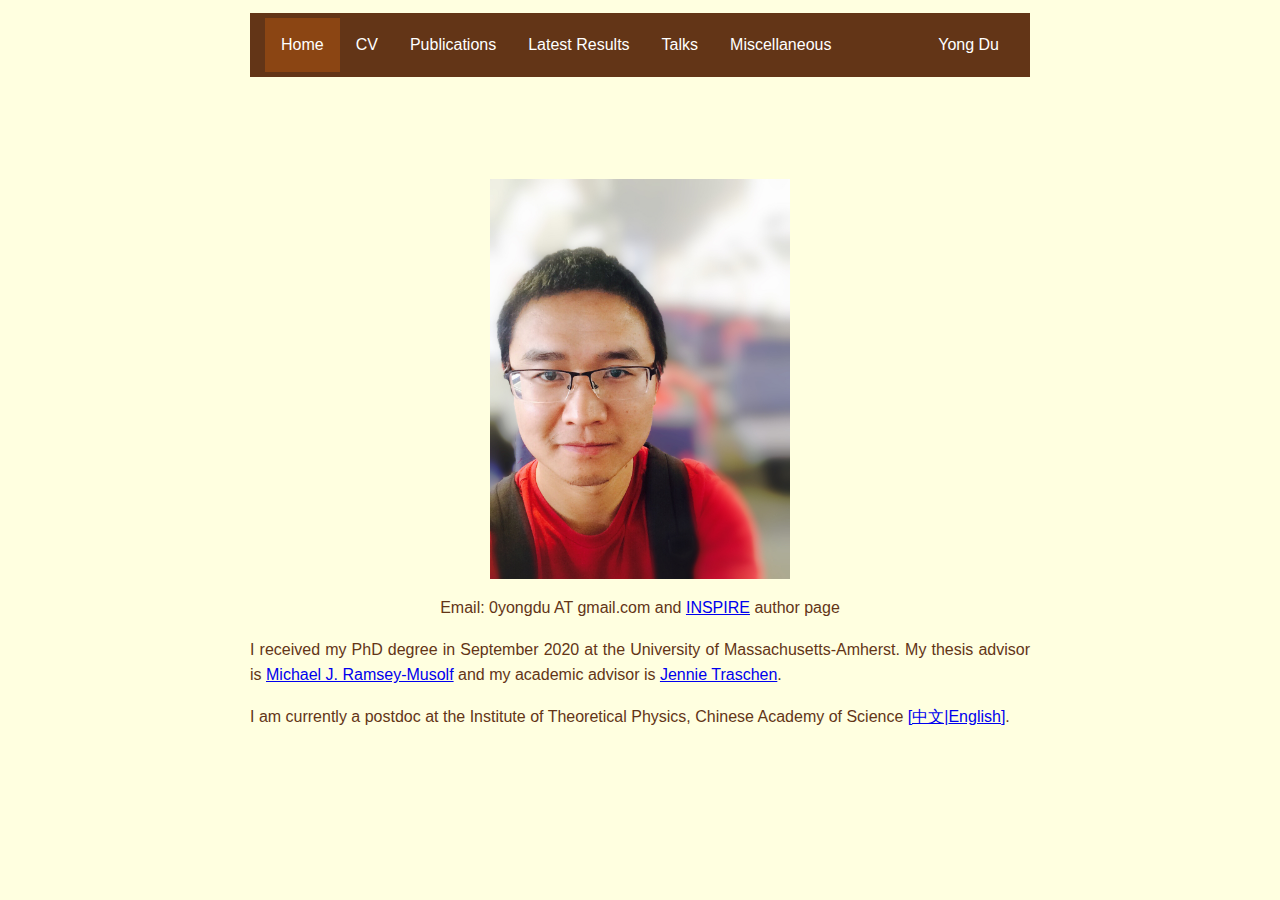
<file: index.html>
<!DOCTYPE HTML PUBLIC>
<meta http-equiv="Content-Type" name="viewport" content="initial-scale=1, maximum-scale=1; text/html; charset=utf-8">
<html>
<title>
  Yong Du (杜勇)
</title>
<head>
	<link rel="stylesheet" type="text/css" href="css/main.css">
	<link rel="icon" href="icon/favicon.png">
</head>
<body>
  
  <navbar>
      <ul>
        <li><a class="active" href="index.html">Home</a></li>
        <li><a class="#main" href="CV.html">CV</a></li>
        <li><a class="#main" href="Publications.html">Publications</a></li>
        <li><a class="#main" href="LatestResults.html">Latest Results</a></li>
        <li><a class="#main" href="Talks.html">Talks</a></li>
        <li><a class="#main" href="Miscellaneous.html">Miscellaneous</a></li>
        <li style="float:right"><a class="#main" href="index.html"> Yong Du</a></li>
        <!-- <input type="text" placeholder="Search.." placeholder="Search.."> -->
        <!-- <input type="submit" value="search" placeholder="Search.."> -->
      </ul>
  </navbar>

  <button onclick="topFunction()" id="topbutton" title="Go to top">Back to top</button>
  
  <div >
  
 	<br>
	<br>
	<br>
	<br>
	<img src="figs/me2.JPG" class="center" alt=""> <!-- image element is case sensitive -->
	<p>
		<center>Email: 0yongdu AT gmail.com and <a href="https://inspirehep.net/authors/1728496" target="_blank">INSPIRE</a> author page</center>
	</p>

	<p>
       I received my PhD degree in September 2020 at the University of Massachusetts-Amherst. My thesis advisor
       is <a href="http://people.umass.edu/mjrm/" target="_blank">Michael J. Ramsey-Musolf</a> and my academic advisor is
       <a href="https://www.physics.umass.edu/people/jennie-traschen"
       target="_blank">Jennie Traschen</a>.
 	</p>

	<p>
	I am currently a postdoc at the Institute of Theoretical Physics, Chinese Academy of Science <a href="http://www.itp.cas.cn/" target="_blank">[中文|</a><a href="http://english.itp.cas.cn/" target="_blank">English]</a>.
	</p>

 	<br>
	<br>
	<br>
	<br>
    
    </div>
  
    <!-- back to top button -->
    <script src="js/main.js"></script>


</body>
</html>
</file>
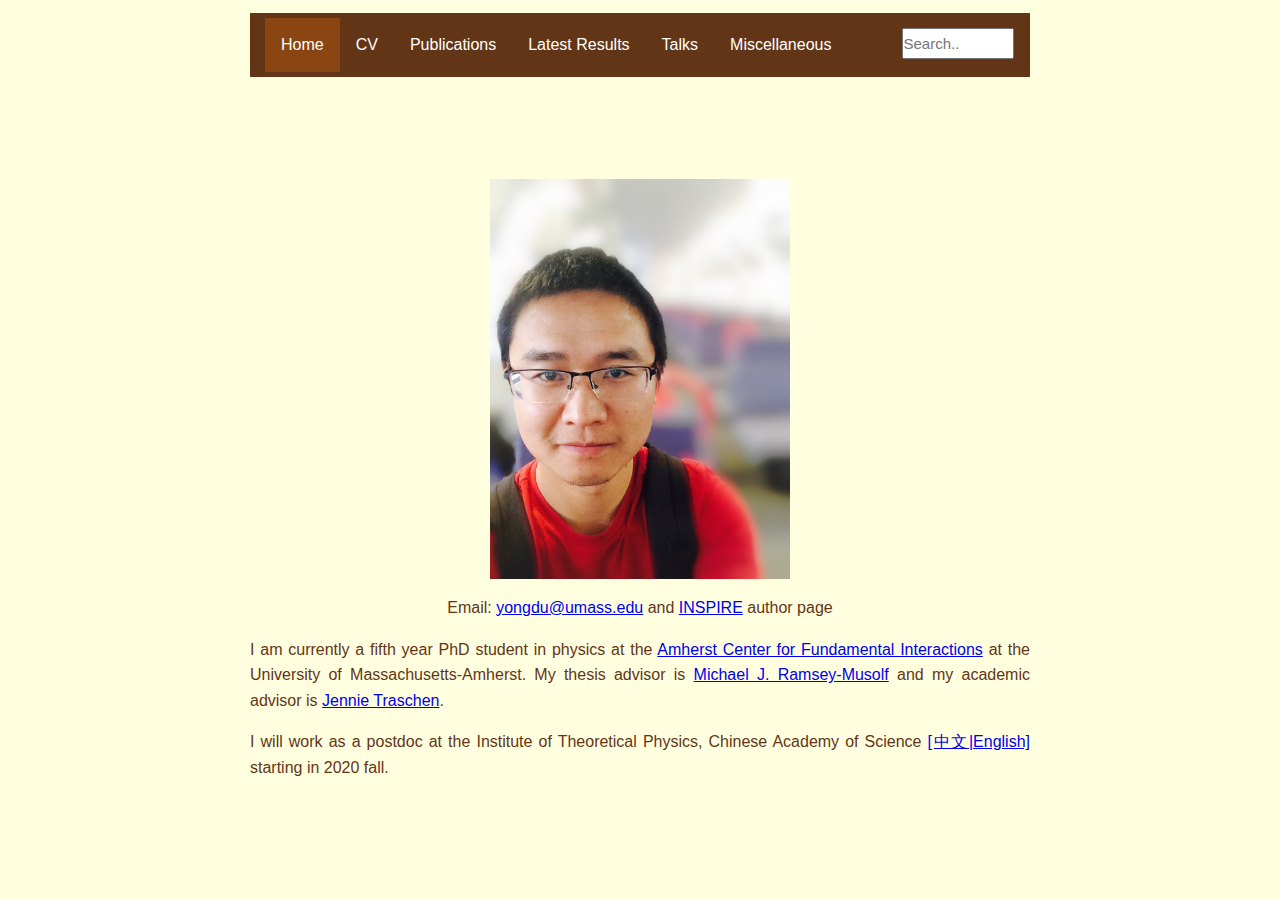
<file: ChineseCalligraphy.html>
<!DOCTYPE HTML PUBLIC>
<meta http-equiv="Content-Type" name="viewport" content="initial-scale=1, maximum-scale=1; text/html; charset=utf-8">
<html>
<title>
  Yong Du (杜勇)
</title>
<head>
	<link rel="stylesheet" type="text/css" href="css/main.css">
	<link rel="icon" href="icon/favicon.png">
</head>
<body>
  
  <navbar>
      <ul>
        <li><a class="active" href="index.html">Home</a></li>
        <li><a class="#main" href="CV.html">CV</a></li>
        <li><a class="#main" href="Publications.html">Publications</a></li>
        <li><a class="#main" href="LatestResults.html">Latest Results</a></li>
        <li><a class="#main" href="Talks.html">Talks</a></li>
        <li><a class="#main" href="Miscellaneous.html">Miscellaneous</a></li>
        <input type="text" placeholder="Search.." placeholder="Search..">
        <!-- <input type="submit" value="search" placeholder="Search.."> -->
      </ul>
  </navbar>

  <button onclick="topFunction()" id="topbutton" title="Go to top">Back to top</button>
  
  <div >
  
 	<br>
	<br>
	<br>
	<br>
	<img src="figs/me2.JPG" class="center" alt=""> <!-- image element is case sensitive -->
	<p>
		<center>Email: <a href="mailto:yongdu@umass.edu">yongdu@umass.edu</a> and <a href="https://inspirehep.net/authors/1728496" target="_blank">INSPIRE</a> author page</center>
	</p>

	<p>
       I am currently a fifth year PhD student in physics at the <a
	       href="https://www.physics.umass.edu/acfi/" target="_blank">
       Amherst Center for Fundamental Interactions</a> at the University of Massachusetts-Amherst. My thesis advisor
       is <a href="http://people.umass.edu/mjrm/" target="_blank">Michael J. Ramsey-Musolf</a> and my academic advisor is
       <a href="https://www.physics.umass.edu/people/jennie-traschen"
       target="_blank">Jennie Traschen</a>.
 	</p>

	<p>
	I will work as a postdoc at the Institute of Theoretical Physics, Chinese Academy of Science <a href="http://www.itp.cas.cn/" target="_blank">[中文|</a><a href="http://english.itp.cas.cn/" target="_blank">English]</a> starting in 2020 fall.
	</p>

 	<br>
	<br>
	<br>
	<br>
    
    </div>
  
    <!-- back to top button -->
    <script src="js/main.js"></script>

</body>
</html>
</file>
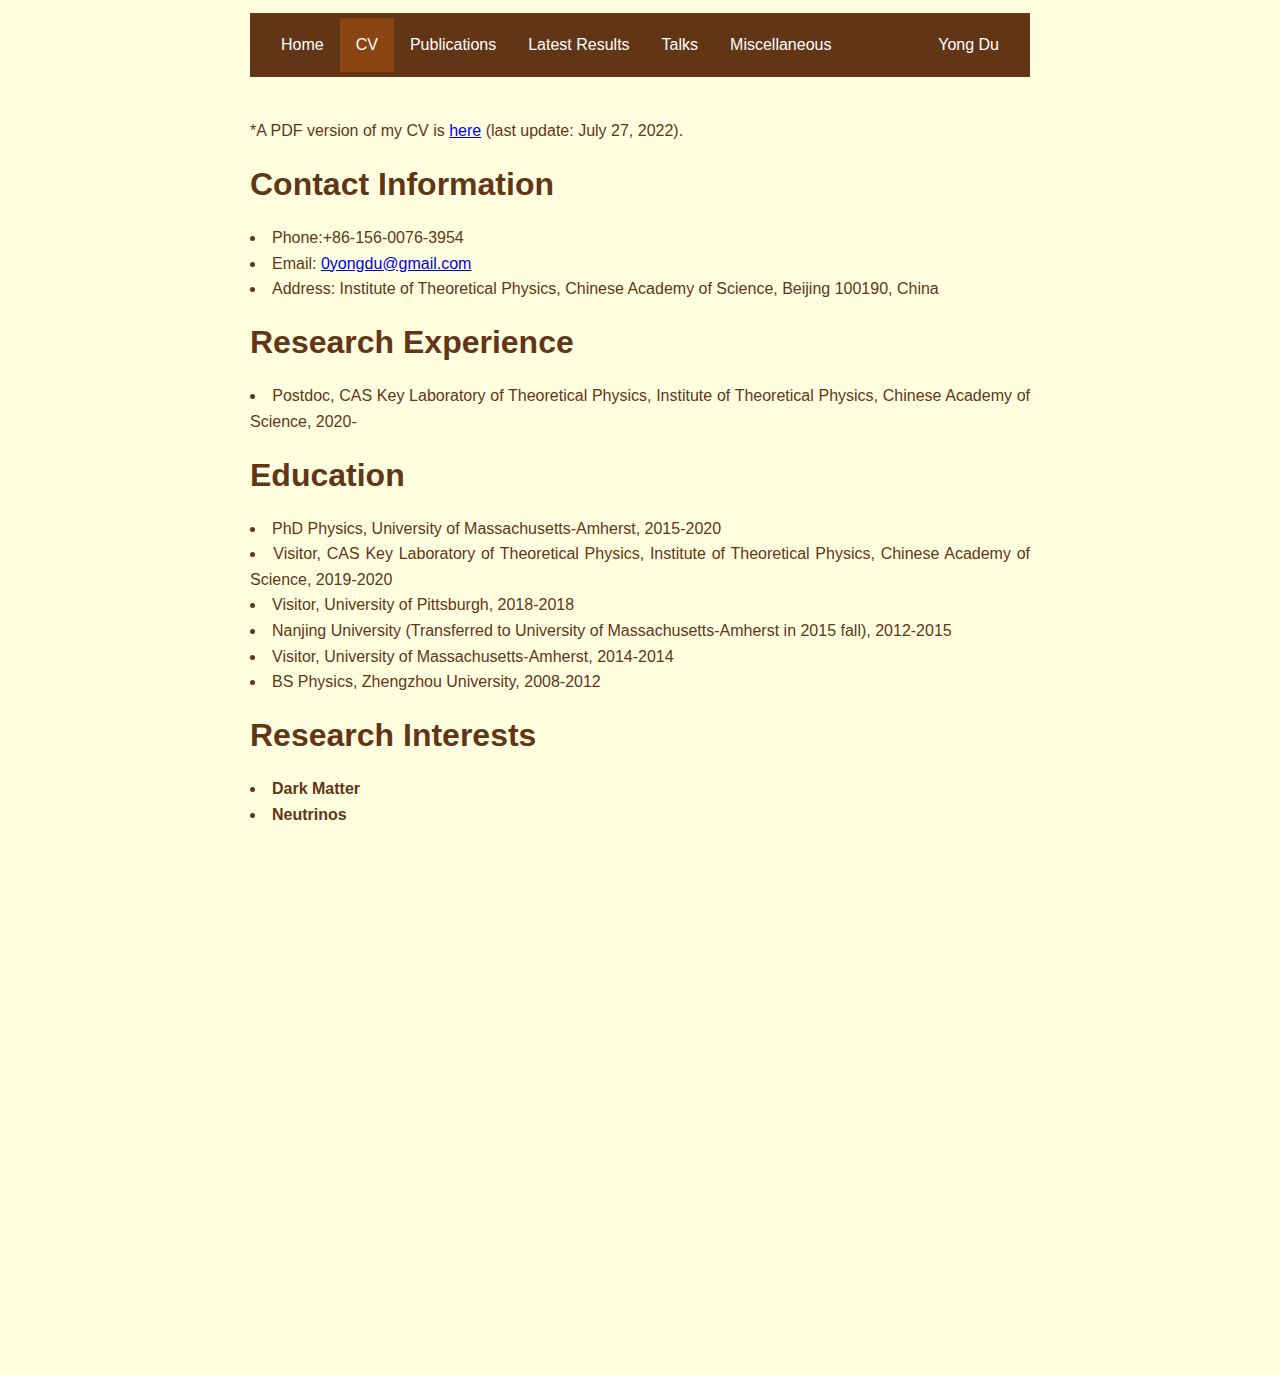
<file: CV-backup.html>
<!DOCTYPE HTML PUBLIC>
<meta http-equiv="Content-Type" name="viewport" content="initial-scale=1, maximum-scale=1; text/html; charset=utf-8">
<html>
<title>
  Yong Du (杜勇) | CV
</title>
<head>
	<link rel="stylesheet" type="text/css" href="css/main.css">
	<link rel="icon" href="icon/favicon.png">
</head>
<body>
  
  <navbar>
      <ul>
        <li><a class="#main" href="index.html">Home</a></li>
        <li><a class="active" href="CV.html">CV</a></li>
        <li><a class="#main" href="Publications.html">Publications</a></li>
        <li><a class="#main" href="LatestResults.html">Latest Results</a></li>
        <li><a class="#main" href="Talks.html">Talks</a></li>
        <li><a class="#main" href="Miscellaneous.html">Miscellaneous</a></li>
        <li style="float:right"><a class="#main" href="index.html"> Yong Du</a></li>
        <!-- <input type="text" placeholder="Search.." placeholder="Search.."> -->
        <!-- <input type="submit" value="search" placeholder="Search.."> -->
        <!-- <div class="searchbar">
          <form>
            <input name="q" id="search-bar" type="search" placeholder="Type to Search">
            <input id="search-button" type="submit" value="Find">
          </form>
        </div> -->
      </ul>
  </navbar>
  
  <button onclick="topFunction()" id="topbutton" title="Go to top">Back to top</button>
  

 	<br>

  <p>*A PDF version of my CV is <a href="files/CV-YongDu.pdf" target="_blank">here</a> (last update: July 27, 2022).</p>

  
  <div>
    <h1>Contact Information</h1>
    <!--     x     -->
    <li>Phone:+86-156-0076-3954</li>
    <li>Email: <a href="mailto:0yongdu@gmail.com">0yongdu@gmail.com</a></li>
    <li>Address: Institute of Theoretical Physics, Chinese Academy of Science, Beijing 100190, China </li>

    <!--     x     -->
    <h1>Research Experience</h1>
    <li>Postdoc, CAS Key Laboratory of Theoretical Physics, Institute of Theoretical Physics, Chinese Academy of
Science, 2020-</li>

    <!--     x     -->
    <h1>Education</h1>
    <li>PhD Physics, University of Massachusetts-Amherst, 2015-2020</li>
    <li>Visitor, CAS Key Laboratory of Theoretical Physics, Institute of Theoretical Physics, Chinese Academy of
Science, 2019-2020</li>
    <li>Visitor, University of Pittsburgh, 2018-2018</li>
    <li>Nanjing University (Transferred to University of Massachusetts-Amherst in 2015 fall), 2012-2015</li>
    <li>Visitor, University of Massachusetts-Amherst, 2014-2014</li>
    <li>BS Physics, Zhengzhou University, 2008-2012</li>

    <!--     x     -->
    <h1>Research Interests</h1>
    <li><b>Dark Matter</b></li>
    <li><b>Neutrinos</b></li>
    <li><b>Collider Phenomenologies</b></li>
    <li><b>Effective field theories (pheno and their formalism with on-shell amplitudes etc)</b></li>
    <li><b>Multi-loop Electroweak Radiative Corrections</b></li>
    <li><b>On-shell amplitudes</b></li>
    <!--     <li>Cosmology (Recently)</li> -->
    <!--     x     -->
    <h1>Selected Teaching</h1>
    <li>PHY811: Field Theory I (Grader)</li>
    <li>PHY605: Methods of Mathematical Physics (Grader)</li>
    <li>PHY424: Quantum Mechanics (Grader)</li>
    <li>PHY281: Computational Physics (Grader)</li>
    <!--     x     -->
    <h1>Skills</h1>
    <p>Mathematica, Python, REDUCE, LanHEP, CalcHEP, FeynRules, MicrOMEGAs, MadGraph, Delphes, Pythia, ROOT, C++, C, bash,  FeynArts, Package-X, FIRE, COLLIER, FeynCalc, LoopTools ...</p>
    <!--     x     -->
    <h1>Languages</h1>
    <li>English (Full professional proficiency.)</li>
    <li>Mandarin (Native proficiency.)</li>

  </div>

<!-- back to top button -->
<script src="js/main.js"></script>
  
</body>
</html>
</file>
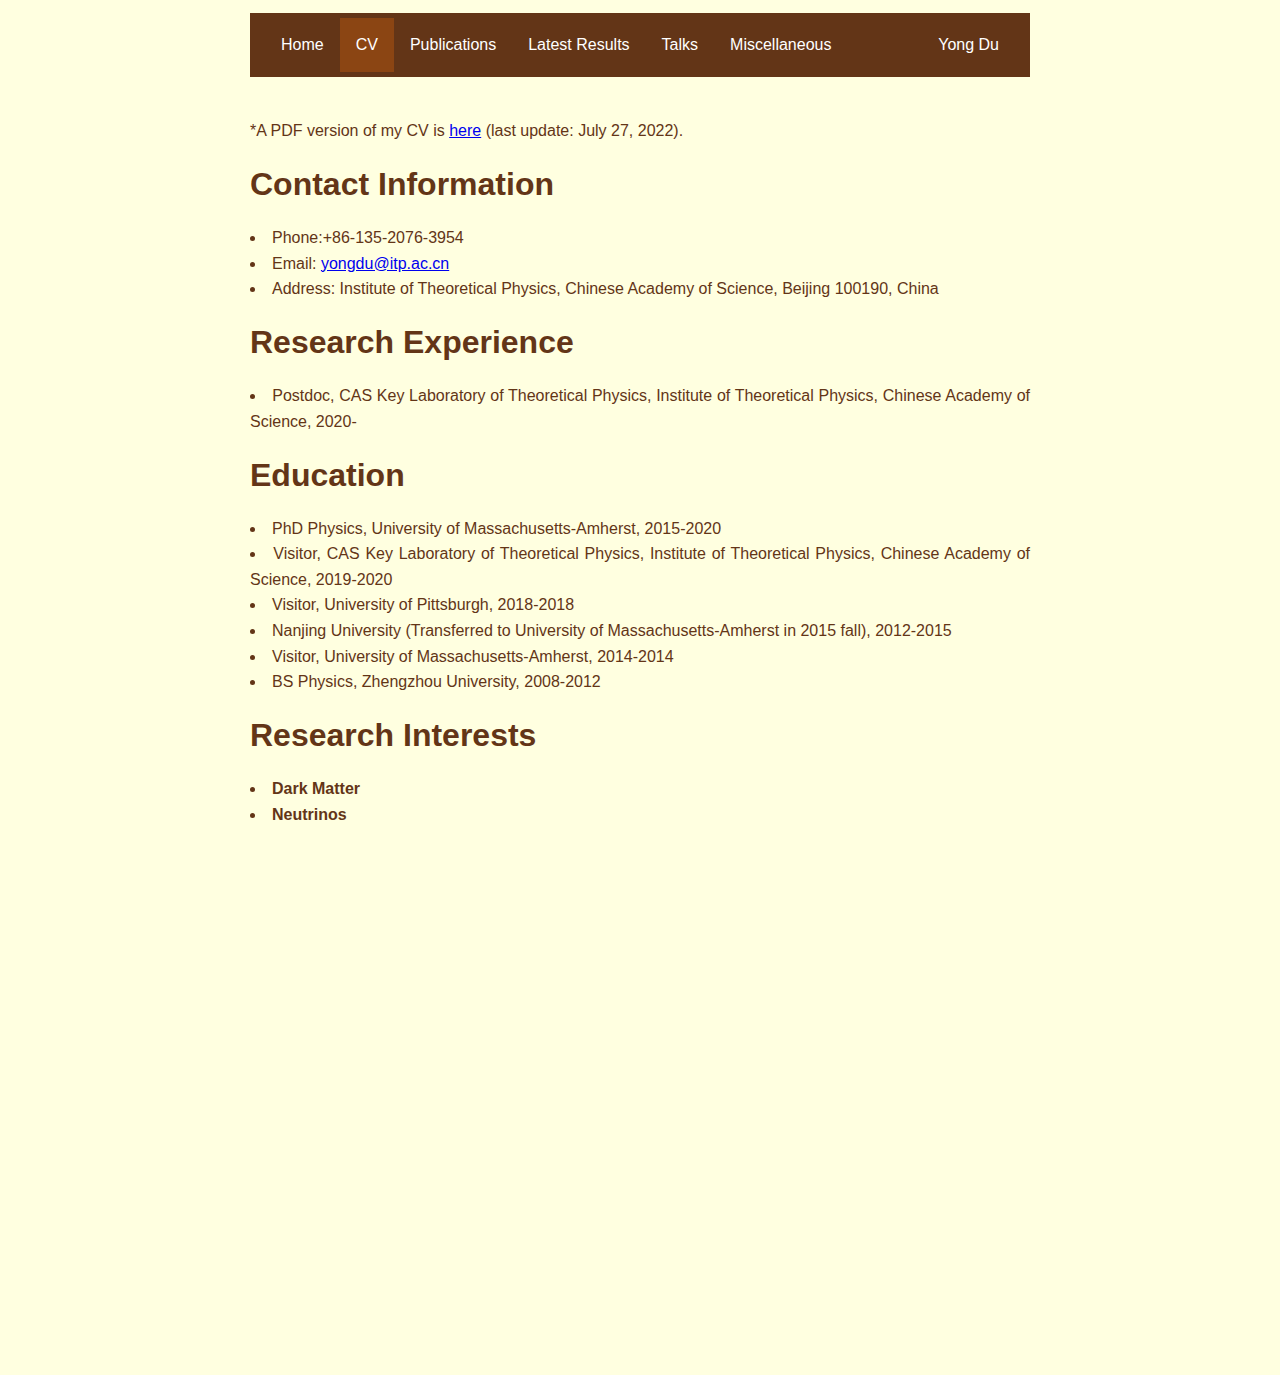
<file: CV.html>
<!DOCTYPE HTML PUBLIC>
<meta http-equiv="Content-Type" name="viewport" content="initial-scale=1, maximum-scale=1; text/html; charset=utf-8">
<html>
<title>
  Yong Du (杜勇) | CV
</title>
<head>
	<link rel="stylesheet" type="text/css" href="css/main.css">
	<link rel="icon" href="icon/favicon.png">
</head>
<body>
  
  <navbar>
      <ul>
        <li><a class="#main" href="index.html">Home</a></li>
        <li><a class="active" href="CV.html">CV</a></li>
        <li><a class="#main" href="Publications.html">Publications</a></li>
        <li><a class="#main" href="LatestResults.html">Latest Results</a></li>
        <li><a class="#main" href="Talks.html">Talks</a></li>
        <li><a class="#main" href="Miscellaneous.html">Miscellaneous</a></li>
        <li style="float:right"><a class="#main" href="index.html"> Yong Du</a></li>
        <!-- <input type="text" placeholder="Search.." placeholder="Search.."> -->
        <!-- <input type="submit" value="search" placeholder="Search.."> -->
        <!-- <div class="searchbar">
          <form>
            <input name="q" id="search-bar" type="search" placeholder="Type to Search">
            <input id="search-button" type="submit" value="Find">
          </form>
        </div> -->
      </ul>
  </navbar>
  
  <button onclick="topFunction()" id="topbutton" title="Go to top">Back to top</button>
  

 	<br>

  <p>*A PDF version of my CV is <a href="files/CV-YongDu.pdf" target="_blank">here</a> (last update: July 27, 2022).</p>

  
  <div>
    <h1>Contact Information</h1>
    <!--     x     -->
    <li>Phone:+86-135-2076-3954</li>
    <li>Email: <a href="mailto:yongdu@itp.ac.cn">yongdu@itp.ac.cn</a></li>
    <li>Address: Institute of Theoretical Physics, Chinese Academy of Science, Beijing 100190, China </li>

    <!--     x     -->
    <h1>Research Experience</h1>
    <li>Postdoc, CAS Key Laboratory of Theoretical Physics, Institute of Theoretical Physics, Chinese Academy of
Science, 2020-</li>

    <!--     x     -->
    <h1>Education</h1>
    <li>PhD Physics, University of Massachusetts-Amherst, 2015-2020</li>
    <li>Visitor, CAS Key Laboratory of Theoretical Physics, Institute of Theoretical Physics, Chinese Academy of
Science, 2019-2020</li>
    <li>Visitor, University of Pittsburgh, 2018-2018</li>
    <li>Nanjing University (Transferred to University of Massachusetts-Amherst in 2015 fall), 2012-2015</li>
    <li>Visitor, University of Massachusetts-Amherst, 2014-2014</li>
    <li>BS Physics, Zhengzhou University, 2008-2012</li>

    <!--     x     -->
    <h1>Research Interests</h1>
    <li><b>Dark Matter</b></li>
    <li><b>Neutrinos</b></li>
    <li><b>Collider Phenomenologies</b></li>
    <li><b>Effective field theories (pheno and their formalism with on-shell amplitudes etc)</b></li>
    <li><b>Multi-loop Electroweak Radiative Corrections</b></li>
    <li><b>On-shell amplitudes</b></li>
    <!--     <li>Cosmology (Recently)</li> -->
    <!--     x     -->
    <h1>Selected Teaching</h1>
    <li>PHY811: Field Theory I (Grader)</li>
    <li>PHY605: Methods of Mathematical Physics (Grader)</li>
    <li>PHY424: Quantum Mechanics (Grader)</li>
    <li>PHY281: Computational Physics (Grader)</li>
    <!--     x     -->
    <h1>Skills</h1>
    <p>Mathematica, Python, REDUCE, LanHEP, CalcHEP, FeynRules, MicrOMEGAs, MadGraph, Delphes, Pythia, ROOT, C++, C, bash,  FeynArts, Package-X, FIRE, COLLIER, FeynCalc, LoopTools ...</p>
    <!--     x     -->
    <h1>Languages</h1>
    <li>English (Full professional proficiency.)</li>
    <li>Mandarin (Native proficiency.)</li>

  </div>

<!-- back to top button -->
<script src="js/main.js"></script>
  
</body>
</html>
</file>
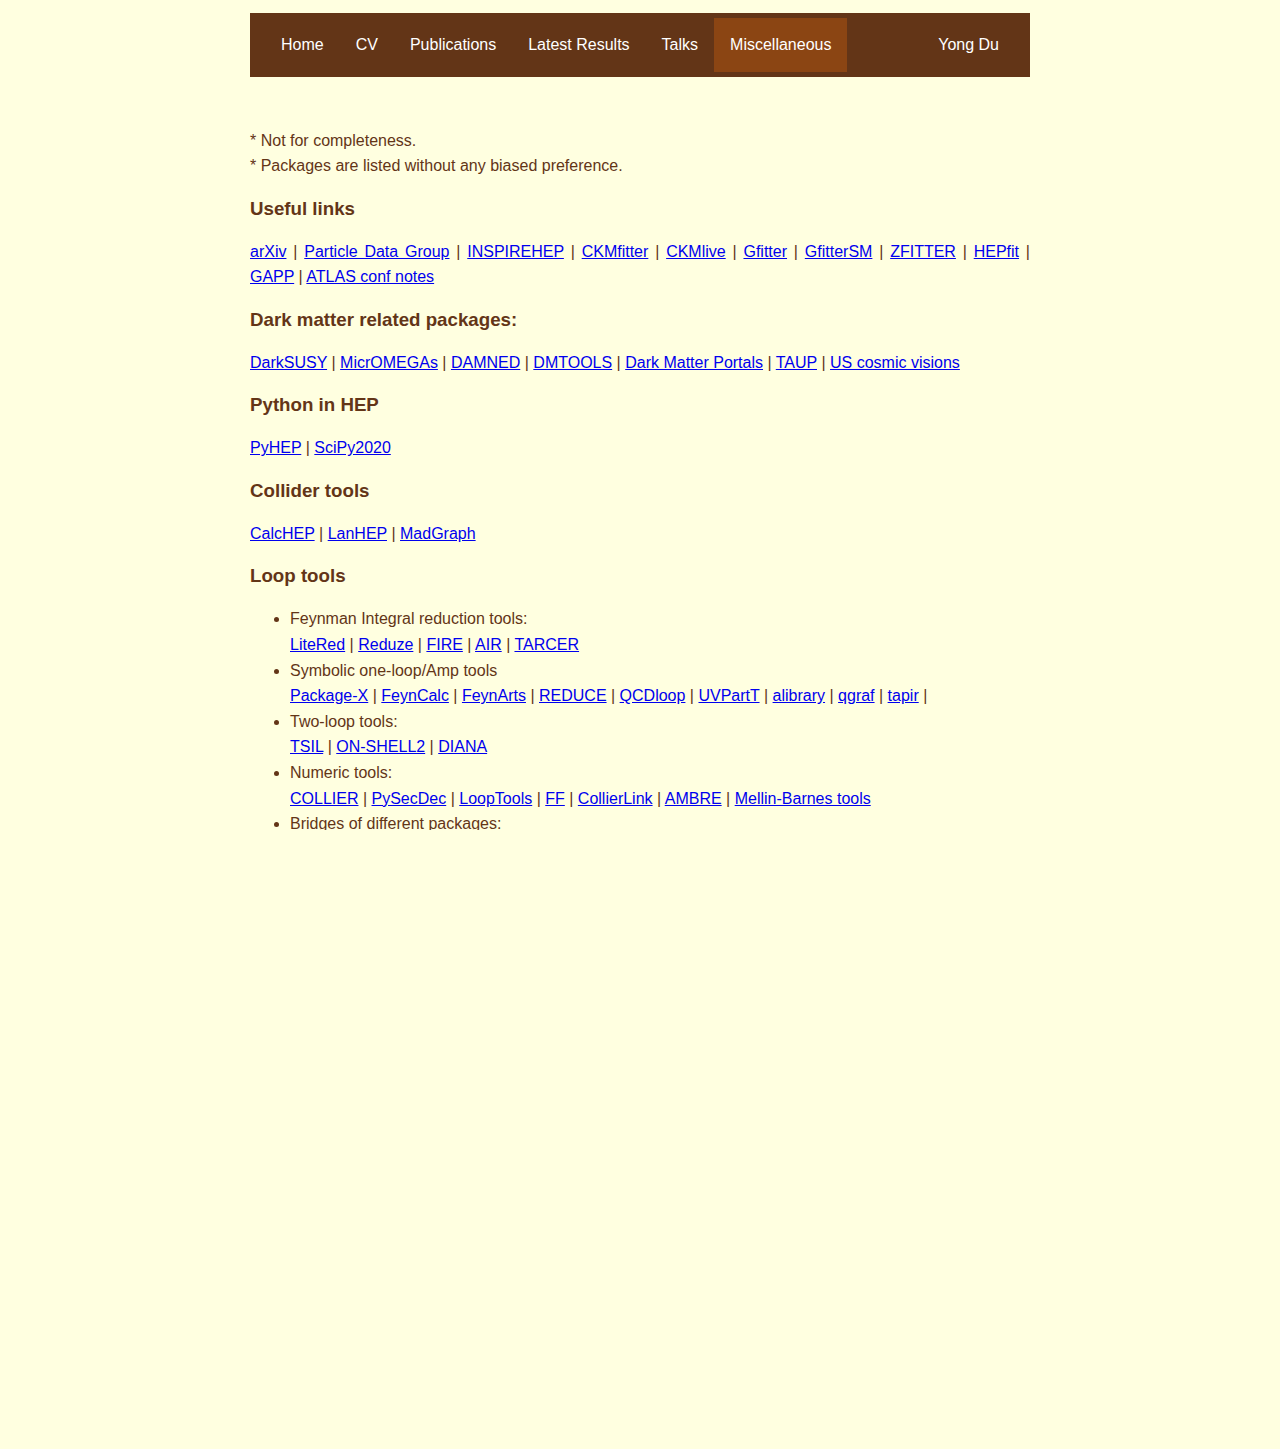
<file: Miscellaneous.html>
<!DOCTYPE HTML PUBLIC>
<meta http-equiv="Content-Type" name="viewport" content="initial-scale=1, maximum-scale=1; text/html; charset=utf-8">
<html>
<title>
  Yong Du (杜勇) | Miscellaneous
</title>
<head>
	<link rel="stylesheet" type="text/css" href="css/main.css">
	<link rel="icon" href="icon/favicon.png">
</head>
<body>

  <navbar>
      <ul>
        <li><a class="#main" href="index.html">Home</a></li>
        <li><a class="#main" href="CV.html">CV</a></li>
        <li><a class="#main" href="Publications.html">Publications</a></li>
        <li><a class="#main" href="LatestResults.html">Latest Results</a></li>
        <li><a class="#main" href="Talks.html">Talks</a></li>
		<li><a class="active" href="Miscellaneous.html">Miscellaneous</a></li>
		<li style="float:right"><a class="#main" href="index.html"> Yong Du</a></li>
        <!-- <input type="text" placeholder="Search.." placeholder="Search.."> -->
        <!-- <input type="submit" value="search" placeholder="Search.."> -->
      </ul>
  </navbar>

  <button onclick="topFunction()" id="topbutton" title="Go to top">Back to top</button>

  <div>

 	<br>
 	<br>


* Not for completeness. 
<br>
* Packages are listed without any biased preference.
	
	<h3> Useful links </h3>
	<a href="https://arxiv.org/" target="_blank">arXiv</a>  |  <a href="http://pdg.lbl.gov/" target="_blank">Particle Data Group</a>  |  <a href="https://inspirehep.net/" target="_blank">INSPIREHEP</a>  |  <a href="http://ckmfitter.in2p3.fr/" target="_blank">CKMfitter</a>  |  <a href="http://ckmlive.in2p3.fr/" target="_blank">CKMlive</a>  |  <a href="http://project-gfitter.web.cern.ch/project-gfitter/" target="_blank">Gfitter</a>  |  <a href="http://gfitter.desy.de/Standard_Model/" target="_blank">GfitterSM</a>  |  <a href="http://sanc.jinr.ru/users/zfitter/" target="_blank">ZFITTER</a>  |  <a href="https://hepfit.roma1.infn.it/" target="_blank">HEPfit</a>  |  <a href="https://www.fisica.unam.mx/erler/GAPPP.html" target="_blank">GAPP</a>  |  <a href="https://twiki.cern.ch/twiki/bin/view/AtlasPublic/CONFnotes" target="_blank">ATLAS conf notes</a>



​	
	<h3> Dark matter related packages: </h3>
	<a href="http://www.darksusy.org/" target="_blank">DarkSUSY</a>  |  <a href="https://lapth.cnrs.fr/micromegas/" target="_blank">MicrOMEGAs</a>  |  <a href="http://pisrv0.pit.physik.uni-tuebingen.de/darkmatter/" target="_blank">DAMNED</a>  |  <a href="http://dmtools.brown.edu/" target="_blank">DMTOOLS</a>  |  <a href="http://lpsc.in2p3.fr/mayet/dm.php" target="_blank">Dark Matter Portals</a>  |  <a href="http://www.taup-conference.to.infn.it/" target="_blank">TAUP</a>  |  <a href="https://indico.fnal.gov/event/13702/overview" target="_blank">US cosmic visions</a>
	
	<h3> Python in HEP </h3>
	<a href="https://indico.cern.ch/event/882824/overview" target="_blank">PyHEP</a>  |  <a href="https://www.scipy2020.scipy.org/schedule" target="_blank">SciPy2020</a>
	
	<h3> Collider tools </h3>
	<a href="https://theory.sinp.msu.ru/~pukhov/calchep.html" target="_blank">CalcHEP</a>  |  <a href="https://theory.sinp.msu.ru/~semenov/lanhep.html" target="_blank">LanHEP</a>  |  <a href="http://madgraph.phys.ucl.ac.be/" target="_blank">MadGraph</a>
	
	<h3> Loop tools </h3>
	<ul>
	<li>Feynman Integral reduction tools:</li>
	<a href="http://www.inp.nsk.su/~lee/programs/LiteRed/" target="_blank">LiteRed</a>  |  <a href="https://reduze.hepforge.org/" target="_blank">Reduze</a>  |  <a href="https://bitbucket.org/feynmanIntegrals/fire/src/master/" target="_blank">FIRE</a>  |  <a href="https://arxiv.org/pdf/hep-ph/0404258.pdf" target="_blank">AIR</a>  |  <a href="https://library.wolfram.com/infocenter/MathSource/606/" target="_blank">TARCER</a>
	
	<li>Symbolic one-loop/Amp tools</li>
	<a href="https://packagex.hepforge.org/" target="_blank">Package-X</a>  |  <a href="https://feyncalc.github.io/" target="_blank">FeynCalc</a>  |  <a href="http://www.feynarts.de/" target="_blank">FeynArts</a>  |  <a href="https://reduce-algebra.sourceforge.io/" target="_blank">REDUCE</a>  |  <a href="https://qcdloop.fnal.gov/" target="_blank">QCDloop</a>  |  <a href="https://doi.org/10.1134/S154747711704015X" target="_blank">UVPartT<!--UV divergent part of one-loop integral with "arbitrary" external legs and tensor rank. Merged in FeynCalc9.3 --></a>  |  <a href="https://magv.github.io/alibrary/" target="_blank">alibrary</a>  |  <a href="http://cfif.ist.utl.pt/~paulo/qgraf.html" target="_blank">qgraf</a>  |  <a href="https://gitlab.com/F.Herren/tapir" target="_blank">tapir</a>  |  

	<li>Two-loop tools:</li>
	<a href="https://www.niu.edu/spmartin/TSIL/" target="_blank">TSIL</a>  |  <a href="https://arxiv.org/pdf/hep-ph/9907431.pdf" target="_blank">ON-SHELL2</a>  |  <a href="https://arxiv.org/pdf/hep-ph/9905560.pdf" target="_blank">DIANA</a> <!--后两者比较小众 -->
	
	<li>Numeric tools:</li>
	<a href="https://collier.hepforge.org/" target="_blank">COLLIER</a>  |  <a href="https://secdec.readthedocs.io/en/stable/" target="_blank">PySecDec</a>  |  <a href="http://www.feynarts.de/looptools/" target="_blank">LoopTools</a>  |  <a href="https://gjvo.home.xs4all.nl/FF.html" target="_blank">FF</a>  |  <a href="https://packagex.hepforge.org/" target="_blank">CollierLink</a>  |    <a href="http://prac.us.edu.pl/~gluza/ambre/" target="_blank">AMBRE</a>  |    <a href="https://mbtools.hepforge.org/" target="_blank">Mellin-Barnes tools</a>    




	<li>Bridges of different packages:</li>
	<a href="https://arxiv.org/pdf/1611.06793.pdf" target="_blank">FeynHelpers</a>
	
	</ul>


	<h3> Neutrinos </h3>
	<ul>
	<li>Packages:</li>
	<a href="http://www.nu-fit.org/" target="_blank">NuFIT</a>  |  <a href="https://www.mpi-hd.mpg.de/personalhomes/globes/" target="_blank">GLoBES</a>  |  <a href="https://github.com/ThomasTram/lasagna_public" target="_blank">LASAGNA</a>  |  <a href="https://www.globesfit.org/index.html" target="_blank">GLoBESfit</a>  |  <a href="http://gna.pages.jinr.ru/gna/index.html" target="_blank">GNA</a>  |  <a href="https://github.com/bradkav/CEvNS" target="_blank">CEvNS</a>
	<li>Summary pages:</li>
	<a href="http://www.nu.to.infn.it/" target="_blank">Neutrino unbound</a> 
	</ul>


	<!--
	<h3> Neutrino DIS experiments </h3>
	<a href="https://www.nevis.columbia.edu/ccfr/index.html" target="_blank">CCFR</a>  |  <a href="https://www-e815.fnal.gov/" target="_blank">NuTeV</a>  |  -->


	<h3> EFT packages </h3>
	<a href="https://wilson-eft.github.io/" target="_blank">wilson</a>  |  <a href="https://wcxf.github.io/" target="_blank">WCxf</a>  |  <a href="https://flav-io.github.io/" target="_blank">flavio</a>  |  <a href="https://smelli.github.io/" target="_blank">smelli</a>  |  <a href="https://github.com/abc-eft/abc_eft" target="_blank">abc-eft</a>  |  <a href="https://dsixtools.github.io/" target="_blank">DsixTools</a>  |  <a href="https://ftae.ugr.es/matchmakereft/" target="_blank">matchmakereft</a>  |  <a href="https://gitlab.com/supertracer/supertracer" target="_blank">supertracer</a>  |  <a href="https://github.com/EFTMatching/STrEAM" target="_blank">STrEAM</a>  |    


	<h3> Parton Distribution Functions (in superseded order) </h3>
	<a href="https://mstwpdf.hepforge.org/" target="_blank">MSTW</a>  |  <a href="https://www.hep.ucl.ac.uk/mmht/index.shtml" target="_blank">MMHT</a>  |  <a href="https://www.hep.ucl.ac.uk/msht/index.shtml" target="_blank">MSHT</a>  |  <a href="http://nnpdf.mi.infn.it/nnpdf3-1/" target="_blank">NNPDF31</a>  |  






	<h3> Phase transition packages </h3>
	<a href="https://clwainwright.net/CosmoTransitions/" target="_blank">CosmoTransitions</a>  |  <a href="https://github.com/phbasler/BSMPT" target="_blank">BSMPT</a>  |  <a href="https://github.com/PhaseTracer/PhaseTracer" target="_blank">PhaseTracer</a>  |  <a href="https://github.com/bubbleprofiler/bubbleprofiler/" target="_blank">BubbleProfiler</a>  |  




	<h3> Physical constants </h3>
	<a href="https://pdg.lbl.gov/2020/reviews/rpp2020-rev-phys-constants.pdf" target="_blank">Physical constants from PDG 2020</a>

	<h3> Packages written with Mathematica </h3>
	<a href="http://packagedata.net/" target="_blank">MMA Package arxiv</a>




	<!--
	<h3> Chinese culture </h3>
	<li>Enjoy the Chinese Calligraphy <a href="ChineseCalligraphy.html" target="_blank">here</a> (Including my own work)</li>
	<li>Enjoy the Historical Sites of China <a href="HistoricalSitesOfChina.html" target="_blank">here</a> (My own work)</li>
	-->



​	








​	
	<!--
	<h3> Other topics </h3>	
	<ul>
		<li>Why scratching alleviates the itch? See this article published in Nature Neuroscience in 2014: <a href="https://www.nature.com/articles/nn.3619" target="_blank">Why we scratch an itch: the molecules, cells and circuits of itch</a> and this article published in Journal of Neurophysiology: <a href="https://journals.physiology.org/doi/abs/10.1152/jn.1994.72.6.3004" target="_blank">Urge to scratch represented in the human cerebral cortex during itch</a>	</li>
	</ul>
	-->















  </div>
    
  <!-- back to top button -->
  <script src="js/main.js"></script>


</body>
</html>
</file>
<file: css/main.css>
h1, h2, h3 {
  line-height: 1.2;
}

html, body {
    overflow-y: auto;
    overflow-x: auto;
    height: 95%;
}

body {
  margin-left: auto;
  margin-right: auto;
  /* margin: 25px 10px 10px 10px; */ /* top right bottom left */
  max-width: 780px; /* width of the element */
  font-family: 'Open Sans', sans-serif;
  font-size: 16;
  line-height: 1.6;
  color: #633517;
  padding: 5px 10px;
  text-align: justify;
  /* background-image: image("bkg.png")*/
  background-color: #FFFFE0;/*#E6E6FA; #E0FFFF; #FFFFF0; #FFFAF0;*/
}

li::before {
  content: "";
  position: absolute;
  top: 0;
  left: 100%;
  width: 0;
  height: 100%;
  border-bottom: 2px solid #000;
  transition: 0.2s all linear;
}

.bottomcenter
{
position: fixed;
bottom: 0;
left: 0;
right: 0;
height: 85px;
text-align: center;
border-top: 1px solid black;
background-color: #D3D3D3;/*#E6E6FA; #E0FFFF; #FFFFF0; #FFFAF0;*/
}

/* navigation bar */
navbar ul{
  list-style-type: none;
  margin: 0;
  padding: 5px 15px;
  overflow: auto;
  background-color: #633517;
  /* display: inline-block;
  text-align:center; */
}

navbar li{
  float: left;
  display:inline;
}

navbar li a {
    color: white;
    text-align: center;
    padding: 14px 16px; /* top right bottom left */
    text-decoration: none;
    display:inline-block;
}

navbar li p {
    display: block;
    font-weight: bold;
    /* color: white; */
    text-align: center;
    padding: 0px 16px;
    text-decoration: none;
}

navbar li a.active {
    background-color: #8B4513 /* #633517 */ ;
    color: white;
}

navbar li a:hover:not(.active) {
    background-color: #8B4513;
}

/* search bar */
navbar input[type=text] {
  float: right;
  text-align: left;
  width: 15%; /* control search box size */
  padding: 5px 0;
  margin: 10px 1px 10px 1px;
  display:inline-block;
  font-size: 15px;
  box-sizing: border-box;
  /* border: none;
  margin-top: 8px;
  margin-right: 1px;
  margin-left: 60px;
  font-size: 16px; */
}

/* When the screen is less than 600px wide, stack the links and the search field vertically instead of horizontally */
/*
@media screen and (max-width: 600px) {
  .topnav a, .topnav input[type=text] {
    float: none;
    display: block;
    text-align: left;
    width: 100%;
    margin: 0;
    padding: 14px;
  }
  .topnav input[type=text] {
    border: 1px solid #ccc;
  }
}

.searchbar {
  float: left;
  margin: 0px 0;
}
*/
/* navigation bar ends here */


/* back to top button */
#topbutton {
  display: none; /* Hidden by default */
  position: fixed; /* Fixed/sticky position */
  bottom: 20px; /* Place the button at the bottom of the page */
  right: 30px; /* Place the button 30px from the right */
  z-index: 99; /* Make sure it does not overlap */
  border: none; /* Remove borders */
  outline: none; /* Remove outline */
  background-color: #633517; /* Set a background color */
  color: white; /* Text color */
  cursor: pointer; /* Add a mouse pointer on hover */
  padding: 12px; /* Some padding */
  border-radius: 15px; /* Rounded corners */
  font-size: 16px; /* Increase font size */
}

#topbutton:hover {
  background-color: #8B4513; /* Add a dark-grey background on hover */
}

.center {
  display: block;
  margin-left: auto;
  margin-right: auto;
  max-width: 300px; /* to keep aspect ratio of image. */
}

/* Large rounded green border */
hr.new5 {
  border: 3px dashed green;
  border-radius: 5px;
}
</file>
